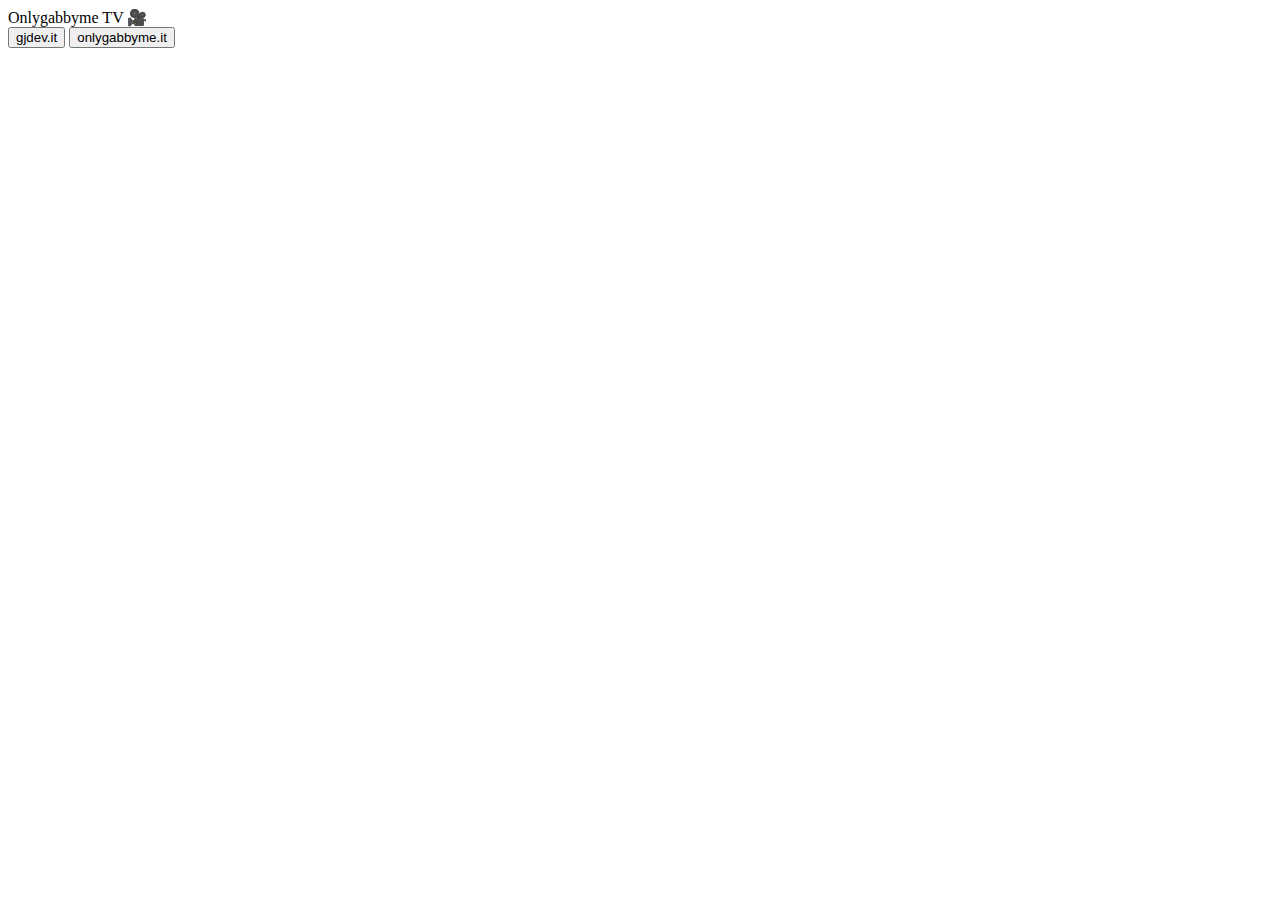
<file: esclusivi/index.html>
<!DOCTYPE html>
<html lang="it">
<head>
    <meta charset="UTF-8">
    <meta name="viewport" content="width=device-width, initial-scale=1.0">
    <title>Onlygabbyme TV</title>
    <link rel="stylesheet" href="https://GabrielJonesORG.github.io/assets/onlygabbyme-it/style.css">
</head>
<body>
    <header>
        <div class="gabby-logo">
            Onlygabbyme TV
            <span>🎥</span> <!-- Icona per rappresentare il video -->
        </div>
        <div class="auth-buttons">
            <button onclick="window.location.href='https://gjdev.it'">gjdev.it</button>
            <button onclick="window.location.href='https://www.onlygabbyme.it'">onlygabbyme.it</button>
        </div>
    </header>
</body>
</html>
</file>
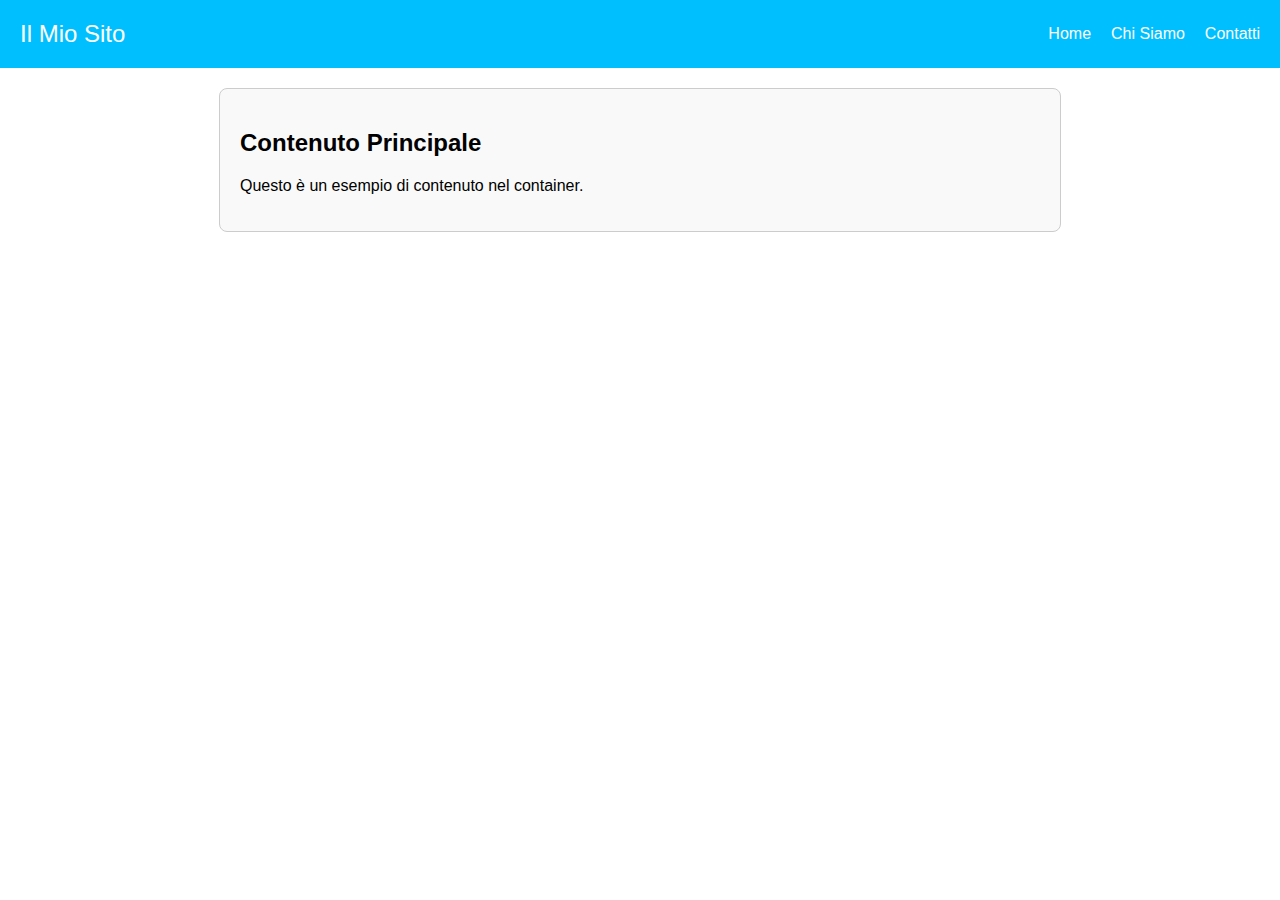
<file: wiki/gcms/index.html>
<!DOCTYPE html>
<html lang="it">
<head>
    <meta charset="UTF-8">
    <meta name="viewport" content="width=device-width, initial-scale=1.0">
    <link rel="stylesheet" href="styles.css">
    <title>Il Mio Sito</title>
</head>
<body>
    <header>
        <div class="logo">Il Mio Sito</div>
        <nav class="nav-links">
            <a href="#home">Home</a>
            <a href="#about">Chi Siamo</a>
            <a href="#contact">Contatti</a>
        </nav>
    </header>
    <div class="container">
        <h2>Contenuto Principale</h2>
        <p>Questo è un esempio di contenuto nel container.</p>
    </div>
</body>
</html>
</file>
<file: wiki/gcms/styles.css>
body {
    font-family: Arial, sans-serif;
    margin: 0;
    padding: 0;
}

header {
    background-color: #00BFFF; /* Azzurro */
    color: white;
    padding: 20px;
    display: flex;
    justify-content: space-between;
    align-items: center;
}

.logo {
    font-size: 1.5em;
}

.nav-links {
    display: flex;
}

.nav-links a {
    color: white;
    text-decoration: none;
    margin-left: 20px;
}

.nav-links a:hover {
    text-decoration: underline;
}

.container {
    max-width: 800px;
    margin: 20px auto;
    padding: 20px;
    border: 1px solid #ccc;
    border-radius: 8px;
    background-color: #f9f9f9;
}
</file>
